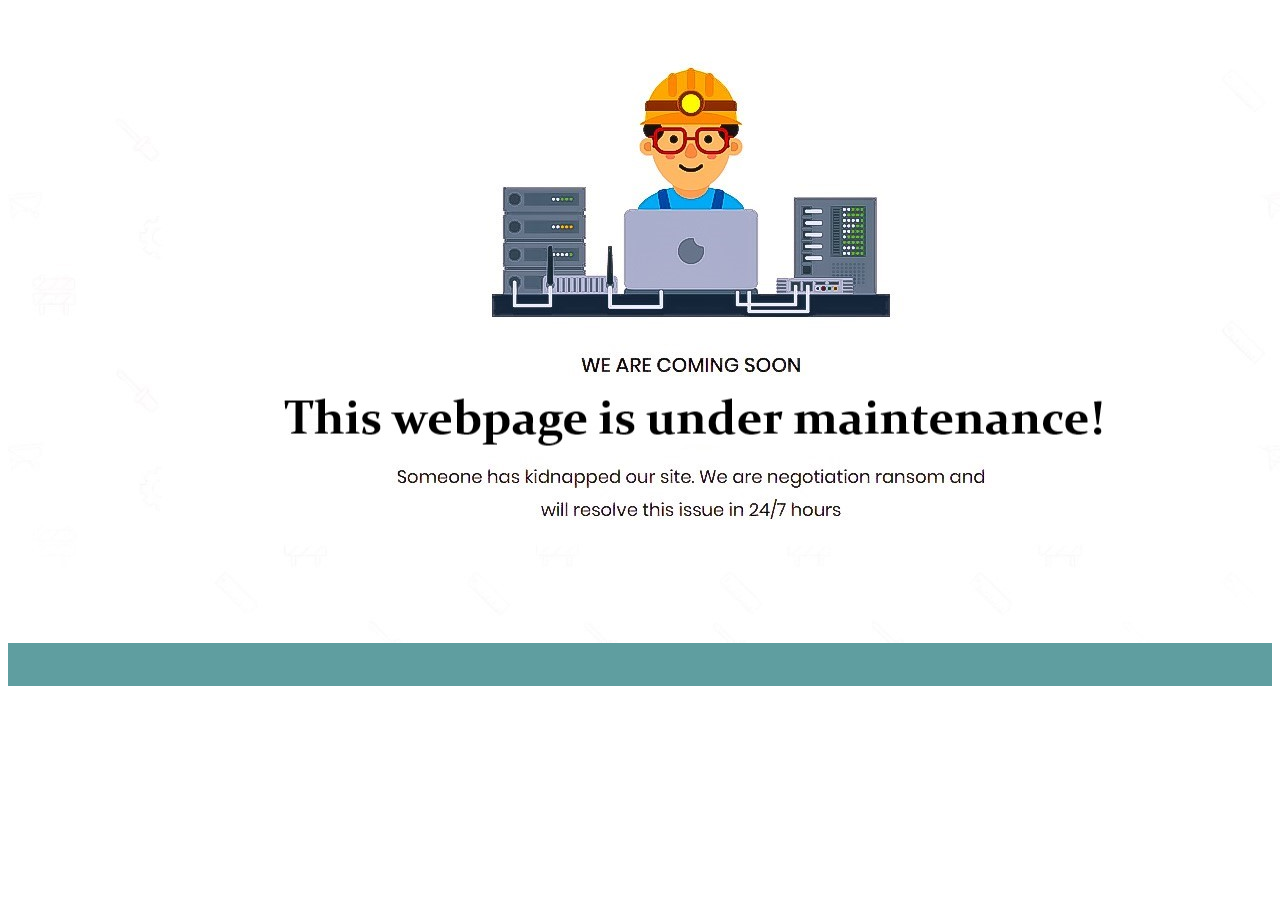
<file: error_page.html>
<!DOCTYPE html>
<html lang="en">

<head>
  <meta charset="UTF-8">
  <meta http-equiv="X-UA-Compatible" content="IE=edge">
  <meta name="viewport" content="width=device-width, initial-scale=1.0">
  <script src="https://ajax.googleapis.com/ajax/libs/jquery/3.6.0/jquery.min.js"></script>

  <link href="https://cdn.jsdelivr.net/npm/bootstrap@5.0.2/dist/css/bootstrap.min.css" rel="stylesheet"
    integrity="sha384-EVSTQN3/azprG1Anm3QDgpJLIm9Nao0Yz1ztcQTwFspd3yD65VohhpuuCOmLASjC" crossorigin="anonymous">

  <script src="https://cdn.jsdelivr.net/npm/bootstrap@5.0.2/dist/js/bootstrap.bundle.min.js"
    integrity="sha384-MrcW6ZMFYlzcLA8Nl+NtUVF0sA7MsXsP1UyJoMp4YLEuNSfAP+JcXn/tWtIaxVXM"
    crossorigin="anonymous"></script>


  <link rel="preconnect" href="https://fonts.googleapis.com">
  <link rel="preconnect" href="https://fonts.gstatic.com" crossorigin>
  <link href="https://fonts.googleapis.com/css2?family=Comic+Neue:wght@700&display=swap" rel="stylesheet">


  <link rel="stylesheet" href="https://cdnjs.cloudflare.com/ajax/libs/font-awesome/4.4.0/css/font-awesome.min.css">
</head>

<body>
  <div class="card" style="background-color:cadetblue; border-color:darkblue;">
    <img class="card-img-top" src="./maintenance_edited.jpg" alt="">
    <div class="card-body">
      <h4 class="card-title" style="color: cadetblue;">.</h4>
    </div>
  </div>
</body>

</html>
</file>
